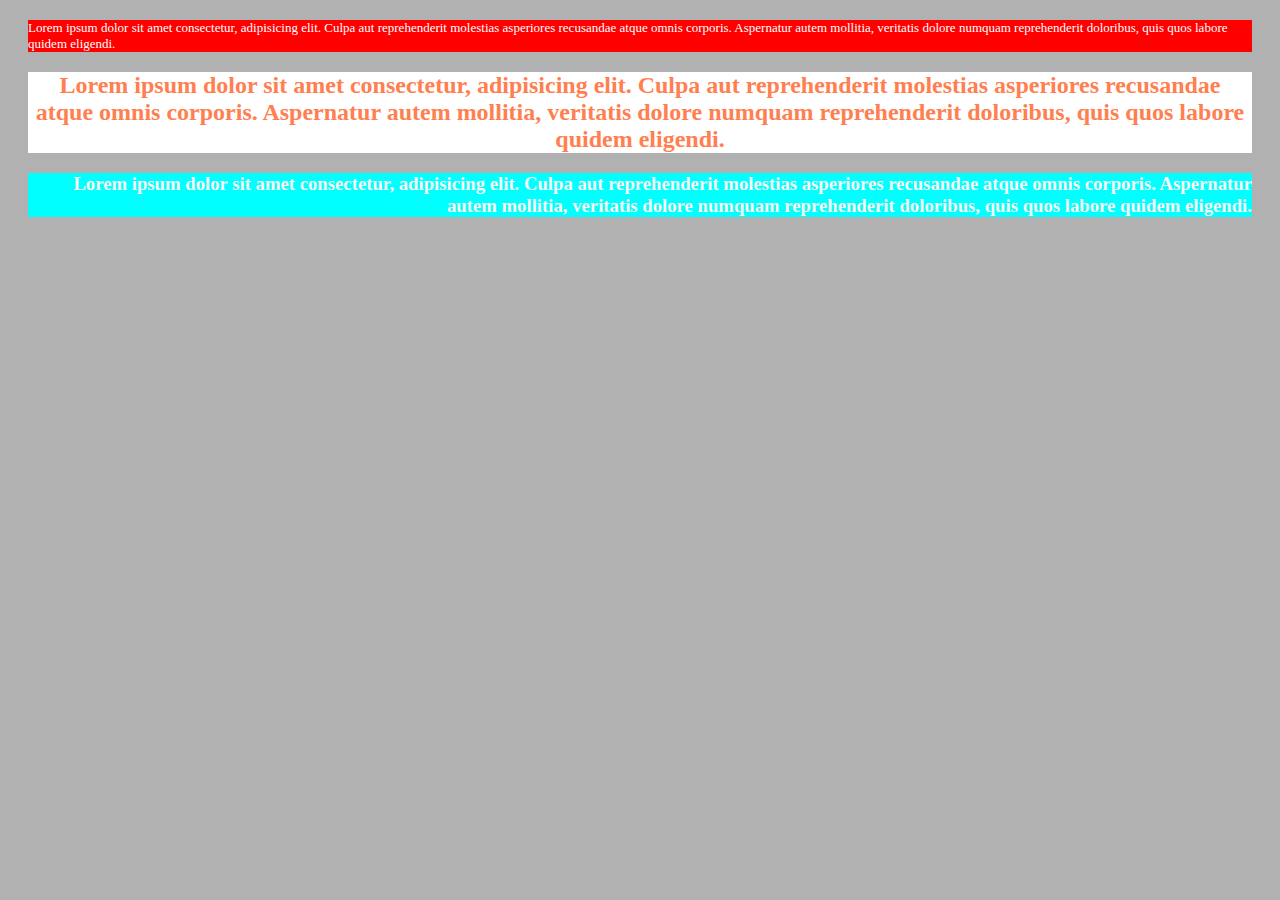
<file: test_task1/index.html>
<!DOCTYPE html>
<html lang="en">
<head>
    <meta charset="UTF-8">
    <meta http-equiv="X-UA-Compatible" content="IE=edge">
    <meta name="viewport" content="width=device-width, initial-scale=1.0">
    <title>test-task1</title>
    <link rel="stylesheet" href="styles.css">
    <style>
        h1{
            background-color: white; 
            color: coral;
            text-align: center;
            font-size: x-large;
            margin: 20px;
        }
    
    </style>
   
</head>
<body style="background-color: rgb(177, 177, 177);">
    <h2 style="background-color: red; color: white; text-align: left; font-size: small; margin: 20px; font-weight: normal">Lorem ipsum dolor sit amet consectetur, adipisicing elit. Culpa aut reprehenderit molestias asperiores recusandae atque omnis corporis. Aspernatur autem mollitia, veritatis dolore numquam reprehenderit doloribus, quis quos labore quidem eligendi.</h2>
    <h1 class="second-text">Lorem ipsum dolor sit amet consectetur, adipisicing elit. Culpa aut reprehenderit molestias asperiores recusandae atque omnis corporis. Aspernatur autem mollitia, veritatis dolore numquam reprehenderit doloribus, quis quos labore quidem eligendi.</h1>
    <h3 class="third-text">Lorem ipsum dolor sit amet consectetur, adipisicing elit. Culpa aut reprehenderit molestias asperiores recusandae atque omnis corporis. Aspernatur autem mollitia, veritatis dolore numquam reprehenderit doloribus, quis quos labore quidem eligendi.</h3>
</body>
</html>
</file>
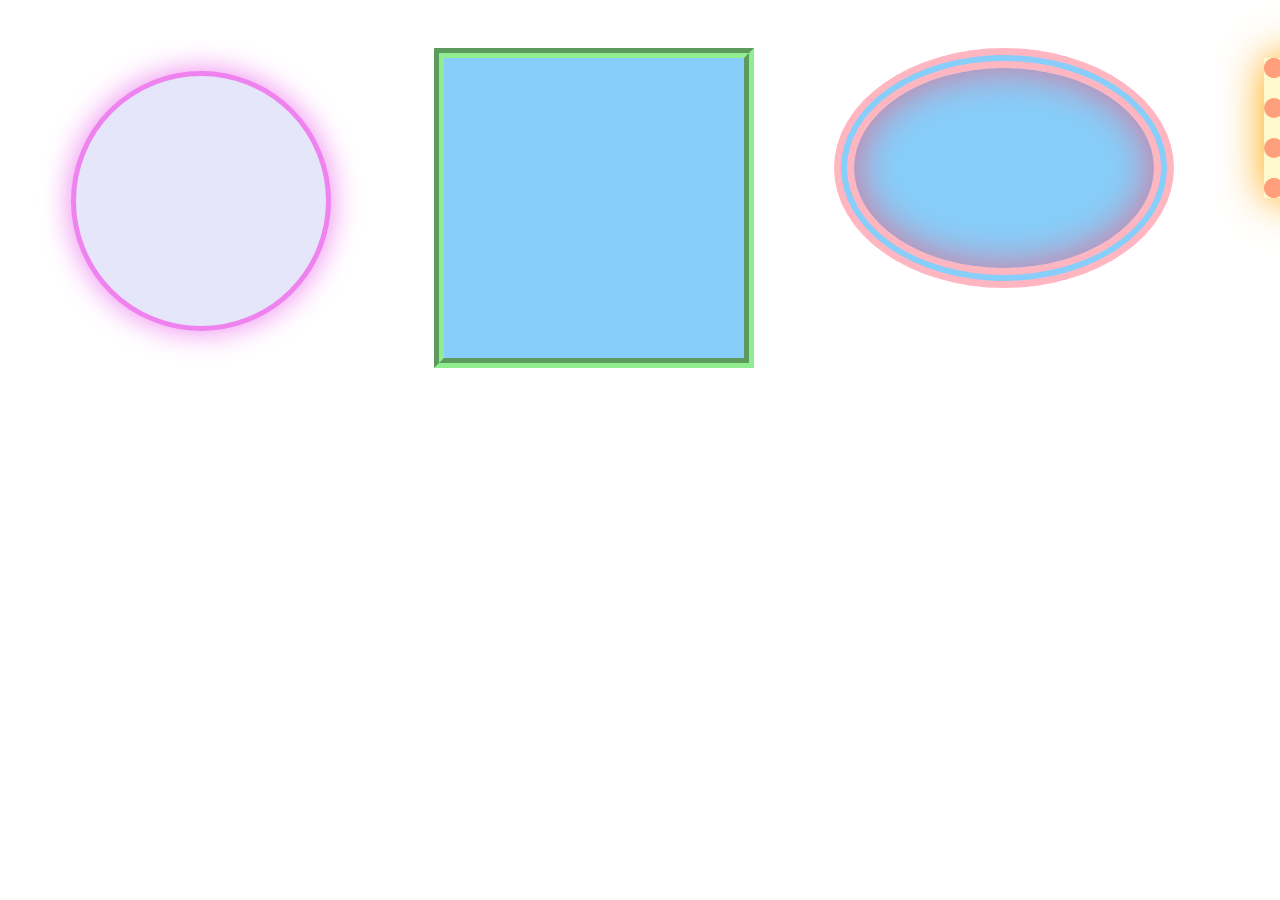
<file: test_task2/index.html>
<!DOCTYPE html>
<html lang="en">
<head>
    <meta charset="UTF-8">
    <meta http-equiv="X-UA-Compatible" content="IE=edge">
    <meta name="viewport" content="width=device-width, initial-scale=1.0">
    <title>test-task2</title>
    <link rel="stylesheet" href="styles.css">
</head>
<body>
    <div class="container">
        <div class="border1"></div>
        <div class="border2"></div>
        <div class="border3"></div>
        <div class="border4"></div> 
    </div>
</body>
</html>
</file>
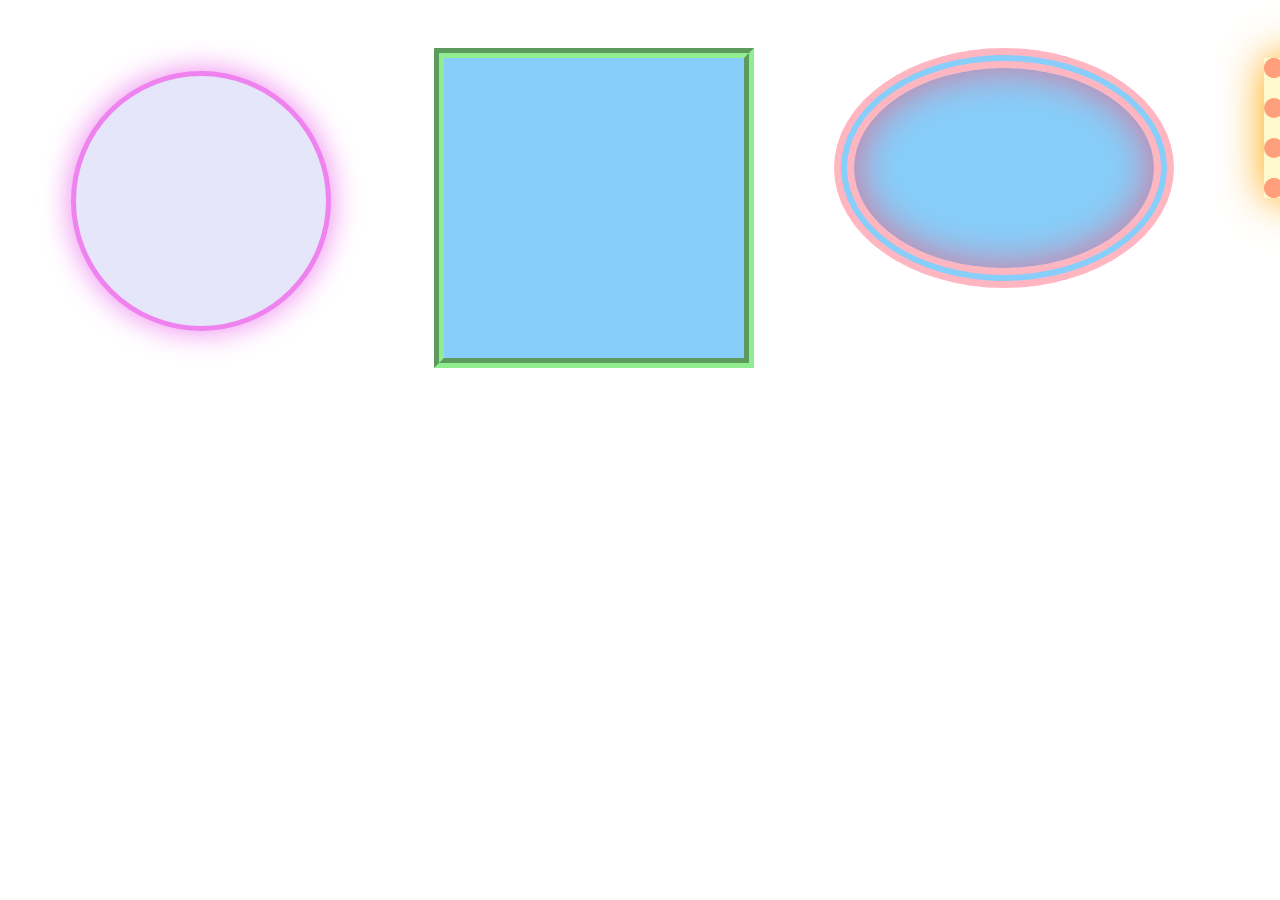
<file: test_task2/index2.html>
<!DOCTYPE html>
<html lang="en">
<head>
    <meta charset="UTF-8">
    <meta http-equiv="X-UA-Compatible" content="IE=edge">
    <meta name="viewport" content="width=device-width, initial-scale=1.0">
    <title>test-task2</title>
    <link rel="stylesheet" href="styles2.css">
</head>
<body>
    <div class="container">
        <div class="border1"></div>
        <div class="border2"></div>
        <div class="border3"></div>
        <div class="border4"></div> 
    </div>
</body>
</html>
</file>
<file: test_task1/styles.css>
.third-text{
    background-color: aqua; 
    color: whitesmoke;
    text-align: right;
    font-size: normal;
    font-weight: bold;
    margin: 20px;
}
</file>
<file: test_task2/styles.css>
.border1{
    width: 250px;
    height: 250px;
    border: violet 5px solid;
    background-color: lavender;
    border-radius: 100%;
    margin: 5%;
    box-shadow: violet 0 0 30px;
}
.border2{
    width: 300px;
    height: 300px;
    border: lightgreen 10px groove;
    background-color: lightskyblue;
    border-radius: 0%;
    margin: 40px;
}
.border3{ width: 300px;
    height: 200px;
    border: lightpink 20px double;
    background-color: lightskyblue;
    border-radius: 50%;
    margin: 40px;
    box-shadow: inset palevioletred  0 0 40px;
}
.border4{
    width: 500px;
    height: 100px;
    border: lightsalmon 20px dotted;
    background-color: lemonchiffon;
    border-radius: 0%;
    margin: 50px;
    box-shadow:  orange  0 0 40px;
    
}
div{
    flex: none;
}
.container{
    display: flex;
    flex-direction: row;

}
</file>
<file: test_task2/styles2.css>
.border1{
    width: 250px;
    height: 250px;
    border: violet 5px solid;
    background-color: lavender;
    border-radius: 100%;
    margin: 5%;
    box-shadow: violet 0 0 30px;
}
.border2{
    width: 300px;
    height: 300px;
    border: lightgreen 10px groove;
    background-color: lightskyblue;
    border-radius: 0%;
    margin: 40px;
}
.border3{ width: 300px;
    height: 200px;
    border: lightpink 20px double;
    background-color: lightskyblue;
    border-radius: 50%;
    margin: 40px;
    box-shadow: inset palevioletred  0 0 40px;
}
.border4{
    width: 500px;
    height: 100px;
    border: lightsalmon 20px dotted;
    background-color: lemonchiffon;
    border-radius: 0%;
    margin: 50px;
    box-shadow:  orange  0 0 40px;
    
}
div{
    flex: none;
}
.container{
    display: flex;
    flex-direction: row;

}
</file>
